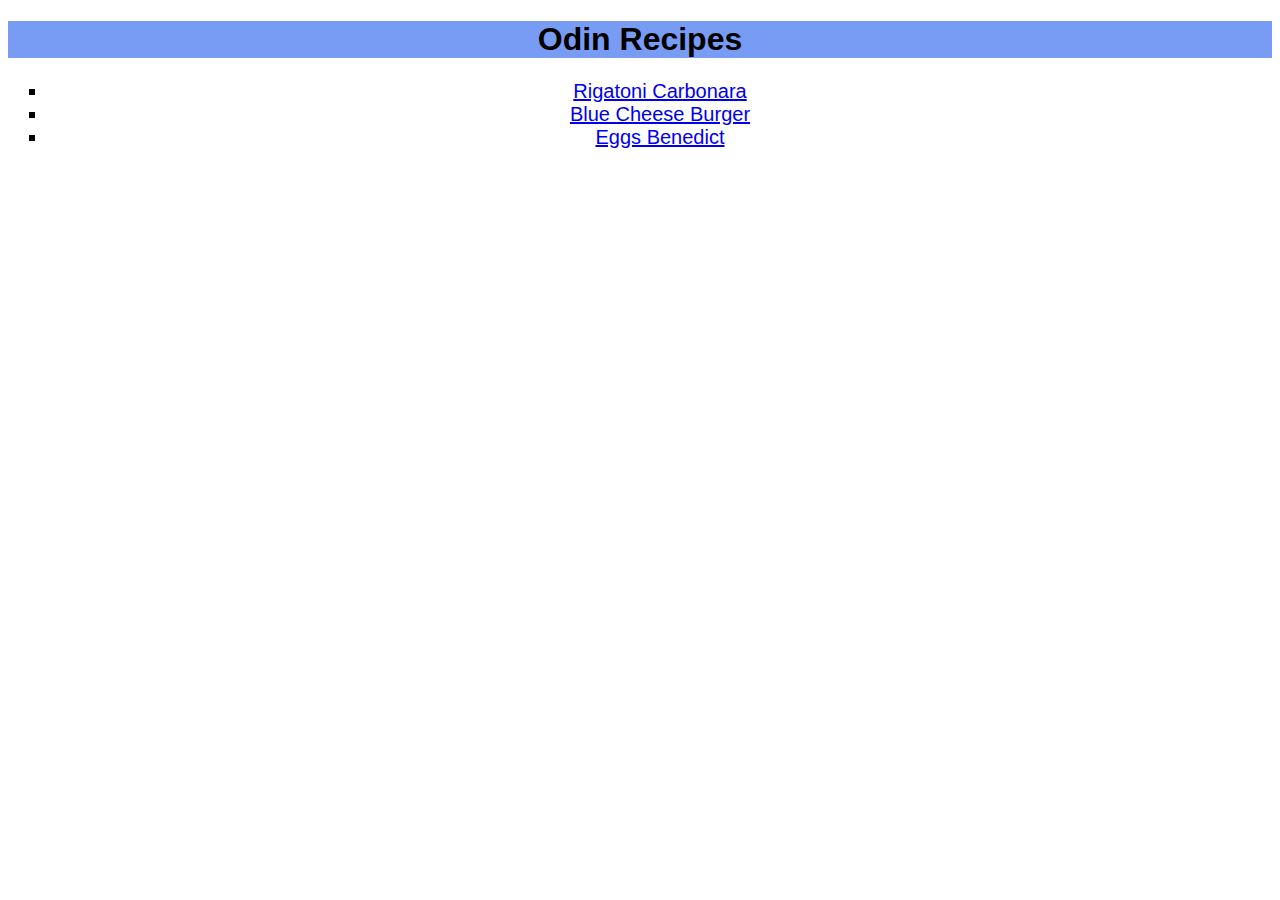
<file: index.html>
<!DOCTYPE html>
<html lang="en">
<head>
    <meta charset="UTF-8">
    <meta name="viewport" content="width=device-width, initial-scale=1.0">
    <title>Recipes | TOP</title>
    <link rel="stylesheet" href="style.css">
</head>
<body>
    <h1>Odin Recipes</h1>
    <ul class="color">
        <li><a href="recipes/carbonara.html">Rigatoni Carbonara</a></li>
        <li><a href="recipes/burger.html">Blue Cheese Burger</a></li>
        <li><a href="recipes/benedict.html">Eggs Benedict</a></li>
    </ul>
</body>
</html>
</file>
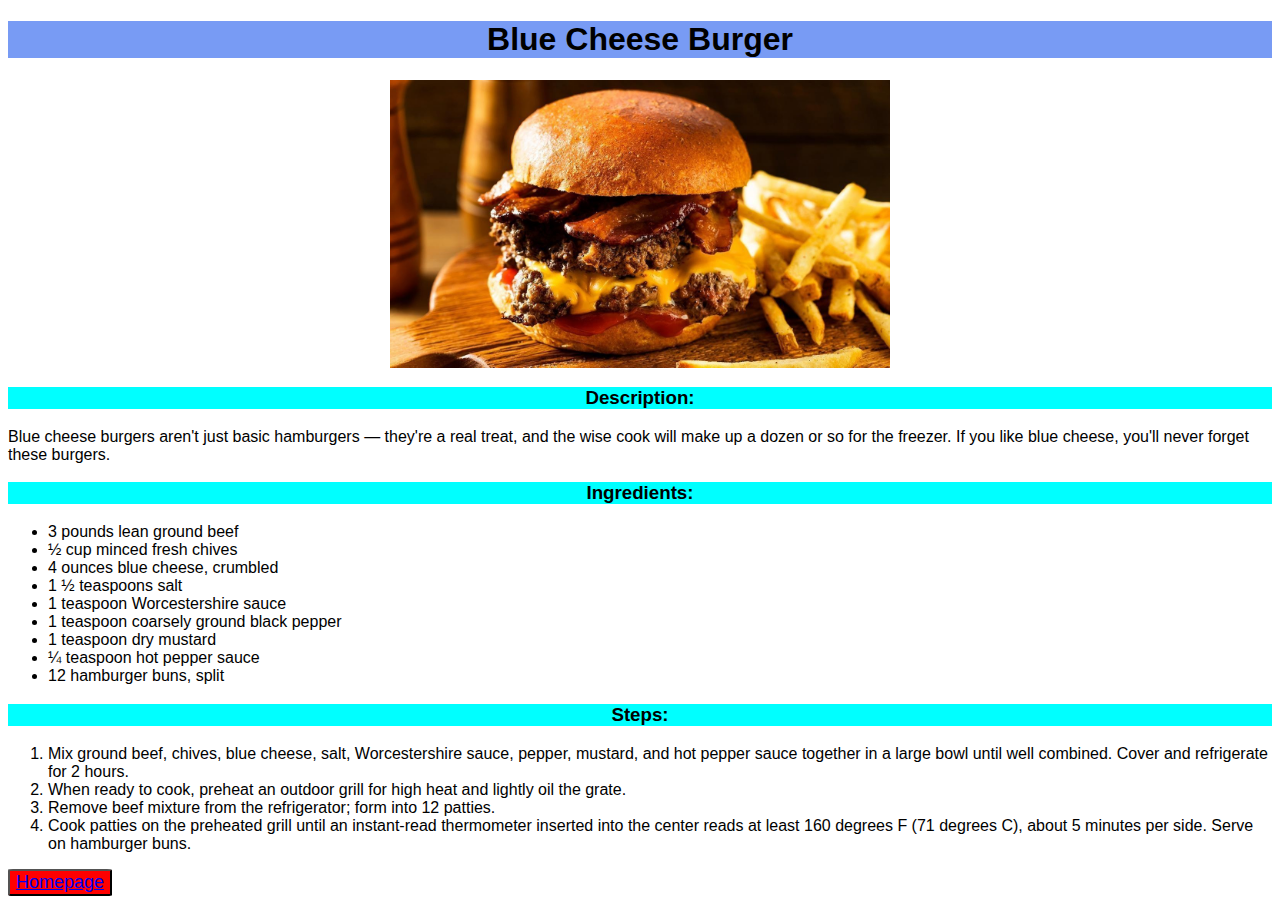
<file: recipes/burger.html>
<!DOCTYPE html>
<html lang="en">
<head>
    <meta charset="UTF-8">
    <meta name="viewport" content="width=device-width, initial-scale=1.0">
    <title>Blue Cheese Burger | TOP</title>
    <link rel="stylesheet" href="../style.css">
</head>
<body>
    <h1>Blue Cheese Burger</h1>

    <img class="recipe-photo" src="../img/burger.jpg" alt="Blue Cheese Burger with fries">

    <h3>Description:</h3>
    <p>Blue cheese burgers aren't just basic hamburgers — they're a real treat, 
        and the wise cook will make up a dozen or so for the freezer. 
        If you like blue cheese, you'll never forget these burgers.
    </p>

    <h3>Ingredients:</h3>
    <ul>
        <li>3 pounds lean ground beef</li>
        <li>½ cup minced fresh chives</li>
        <li>4 ounces blue cheese, crumbled</li>
        <li>1 ½ teaspoons salt</li>
        <li>1 teaspoon Worcestershire sauce</li>
        <li>1 teaspoon coarsely ground black pepper</li>
        <li>1 teaspoon dry mustard</li>
        <li>¼ teaspoon hot pepper sauce</li>
        <li>12 hamburger buns, split</li>
    </ul>

    <h3>Steps:</h3>
    <ol>
        <li>Mix ground beef, chives, blue cheese, salt, Worcestershire sauce, pepper, mustard, 
            and hot pepper sauce together in a large bowl until well combined. 
            Cover and refrigerate for 2 hours.</li>
        <li>When ready to cook, preheat an outdoor grill for high heat and lightly oil the grate.</li>
        <li>Remove beef mixture from the refrigerator; form into 12 patties.</li>
        <li>Cook patties on the preheated grill until an instant-read thermometer inserted into the 
            center reads at least 160 degrees F (71 degrees C), about 5 minutes per side. 
            Serve on hamburger buns.</li>
    </ol>
    
    <button>
        <a href="../index.html">Homepage</a>
    </button>
</body>
</html>
</file>
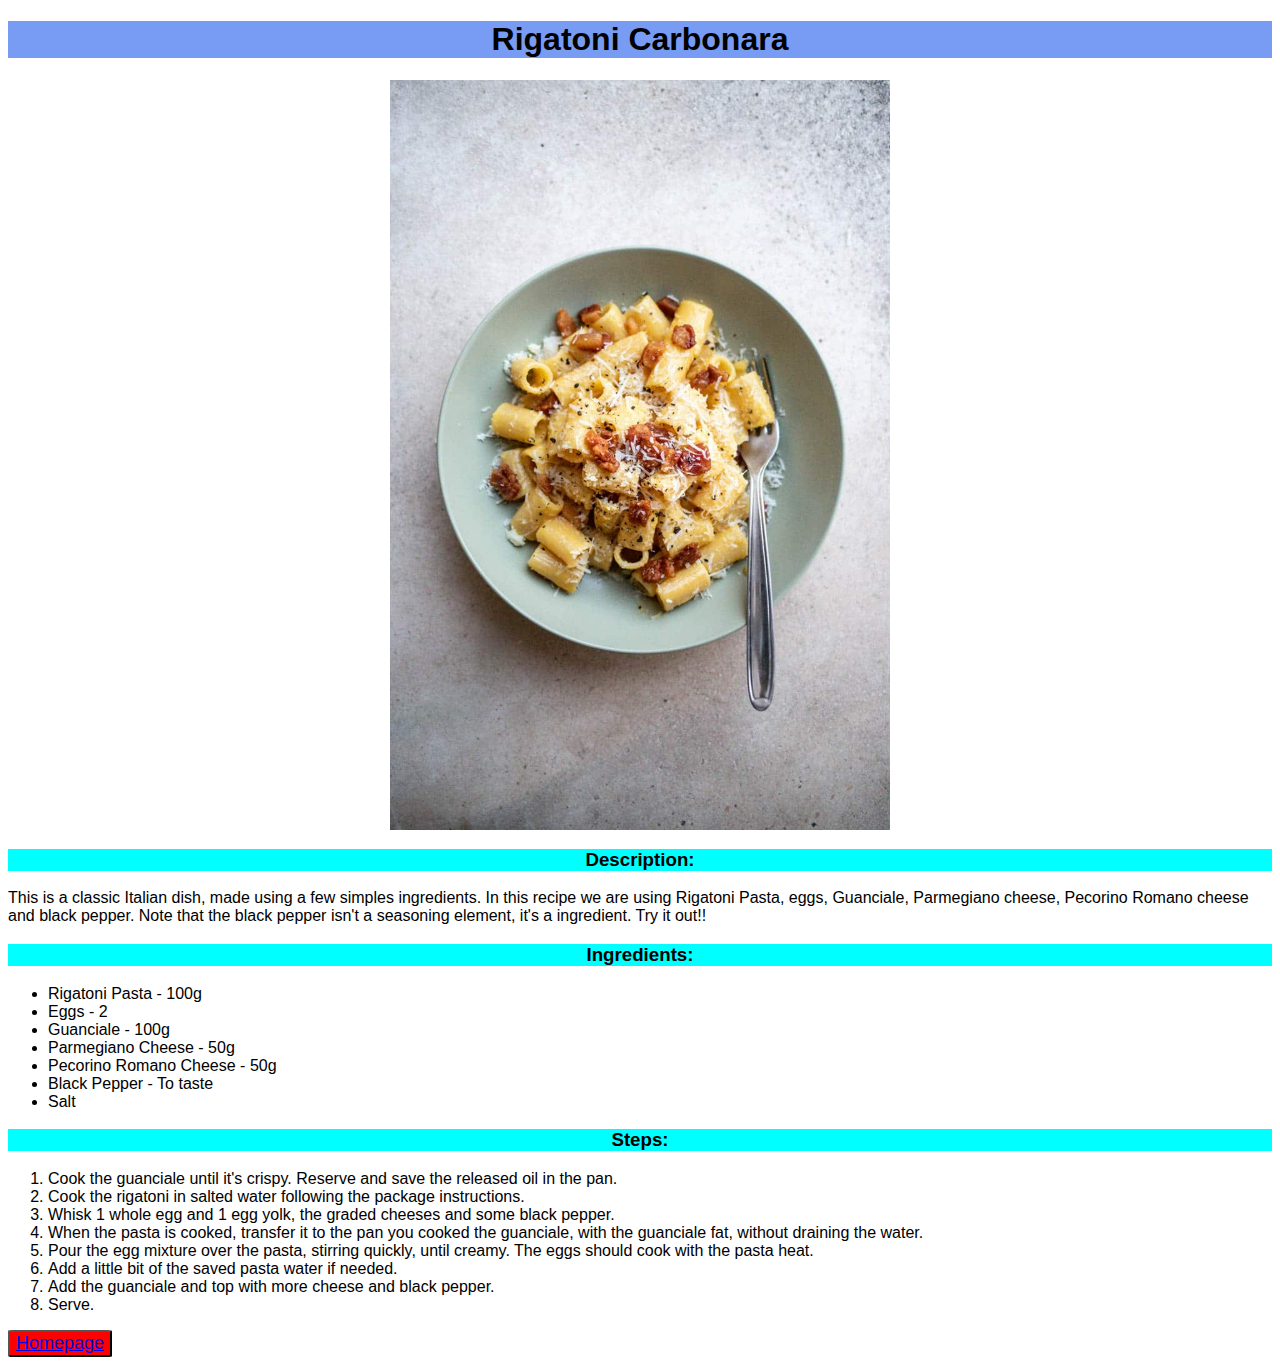
<file: recipes/carbonara.html>
<!DOCTYPE html>
<html lang="en">
<head>
    <meta charset="UTF-8">
    <meta name="viewport" content="width=device-width, initial-scale=1.0">
    <title>Rigatoni Carbonara | TOP</title>
    <link rel="stylesheet" href="../style.css">
</head>
<body>
    <h1>Rigatoni Carbonara</h1>

    <img class="recipe-photo" src="../img/carbonara.jpg" alt="Rigatoni Carbonara in a white plate">

    <h3>Description:</h3>
    <p>This is a classic Italian dish, made using a few simples ingredients.
        In this recipe we are using Rigatoni Pasta, eggs, Guanciale, Parmegiano cheese, Pecorino
        Romano cheese and black pepper. Note that the black pepper isn't a seasoning element,
        it's a ingredient. Try it out!!
    </p>

    <h3>Ingredients:</h3>
    <ul>
        <li>Rigatoni Pasta - 100g</li>
        <li>Eggs - 2</li>
        <li>Guanciale - 100g</li>
        <li>Parmegiano Cheese - 50g</li>
        <li>Pecorino Romano Cheese - 50g</li>
        <li>Black Pepper - To taste</li>
        <li>Salt</li>
    </ul>

    <h3>Steps:</h3>
    <ol>
        <li>Cook the guanciale until it's crispy. Reserve and save the released oil in the pan.</li>
        <li>Cook the rigatoni in salted water following the package instructions.</li>
        <li>Whisk 1 whole egg and 1 egg yolk, the graded cheeses and some black pepper.</li>
        <li>When the pasta is cooked, transfer it to the pan you cooked the guanciale, with the guanciale fat, without draining the water.</li>
        <li>Pour the egg mixture over the pasta, stirring quickly, until creamy. The eggs should cook with the pasta heat.</li>
        <li>Add a little bit of the saved pasta water if needed.</li>
        <li>Add the guanciale and top with more cheese and black pepper.</li>
        <li>Serve.</li>
    </ol>

    <button>
        <a href="../index.html">Homepage</a>
    </button>
</body>
</html>
</file>
<file: style.css>
body {
    font-family: Verdana, Geneva, Tahoma, sans-serif;
}

h1 {
    text-align: center;
    background-color: rgb(120, 155, 244);
}

.color li {
    font-size: 20px;
    text-align: center;
    list-style: square;
}

.recipe-photo {
    margin-left: auto;
    margin-right: auto;
    display: block;
    width: 500px;
}

h3 {
  background-color: aqua; 
  text-align: center; 
}

button {
    font-size: 18px;
    background-color: red;
    color: white;
    border-radius: 5%;
}
</file>
